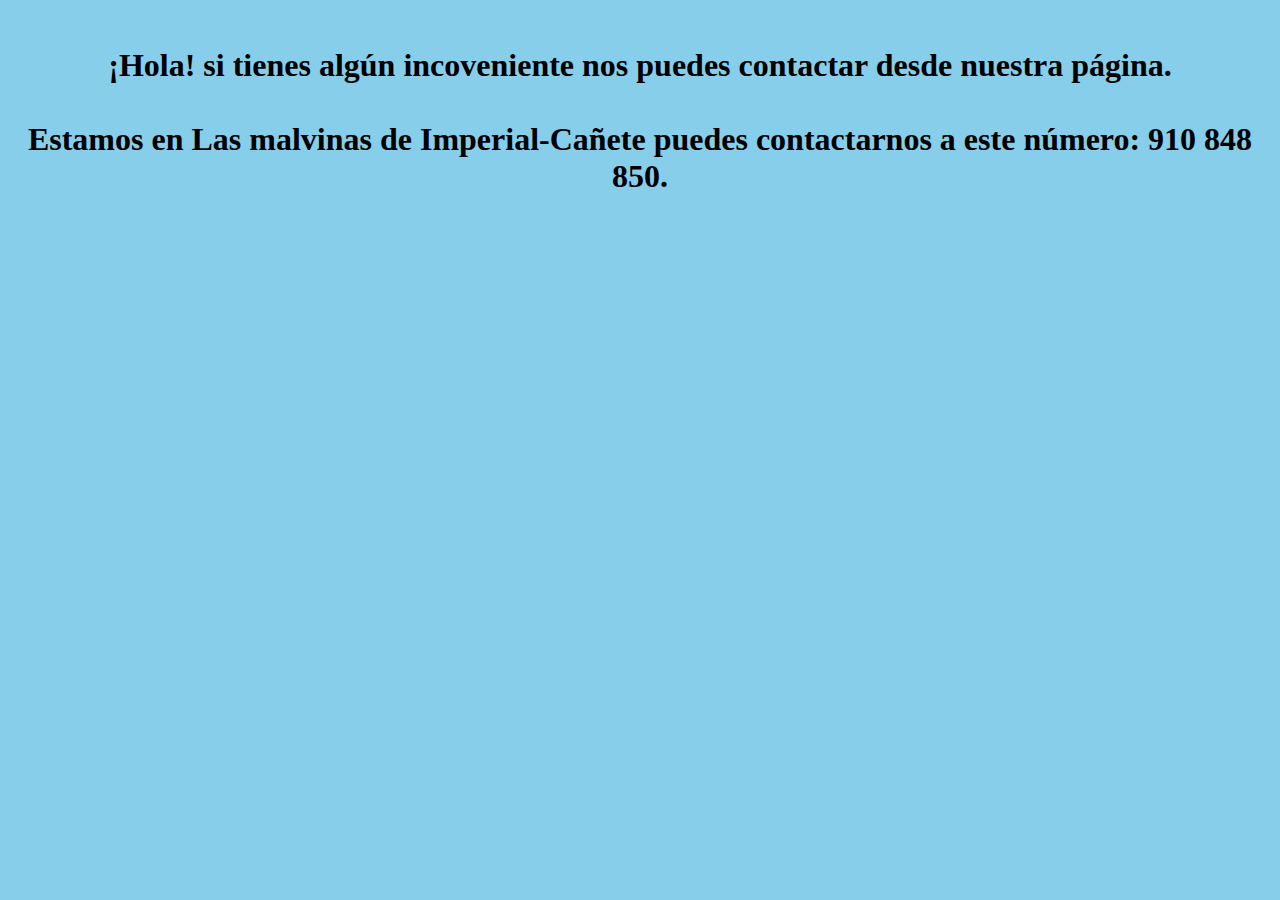
<file: Cuenca/Contacto.html>
<!DOCTYPE html>
<html lang="en">
<head>
    <meta charset="UTF-8">
    <meta name="viewport" content="width=device-width, initial-scale=1.0">
    <title>Document</title>
</head>
<body>
    
<style>
    body {
  background-color: skyblue;
    }
</style>


<div align="center">

    <br>


<h1>¡Hola! si tienes algún incoveniente nos puedes contactar
    desde nuestra página.    <br>

    <br>
 Estamos en Las malvinas de Imperial-Cañete puedes contactarnos a este número: 910 848 850. 
</h1>

</div>











</body>
</html>
</file>
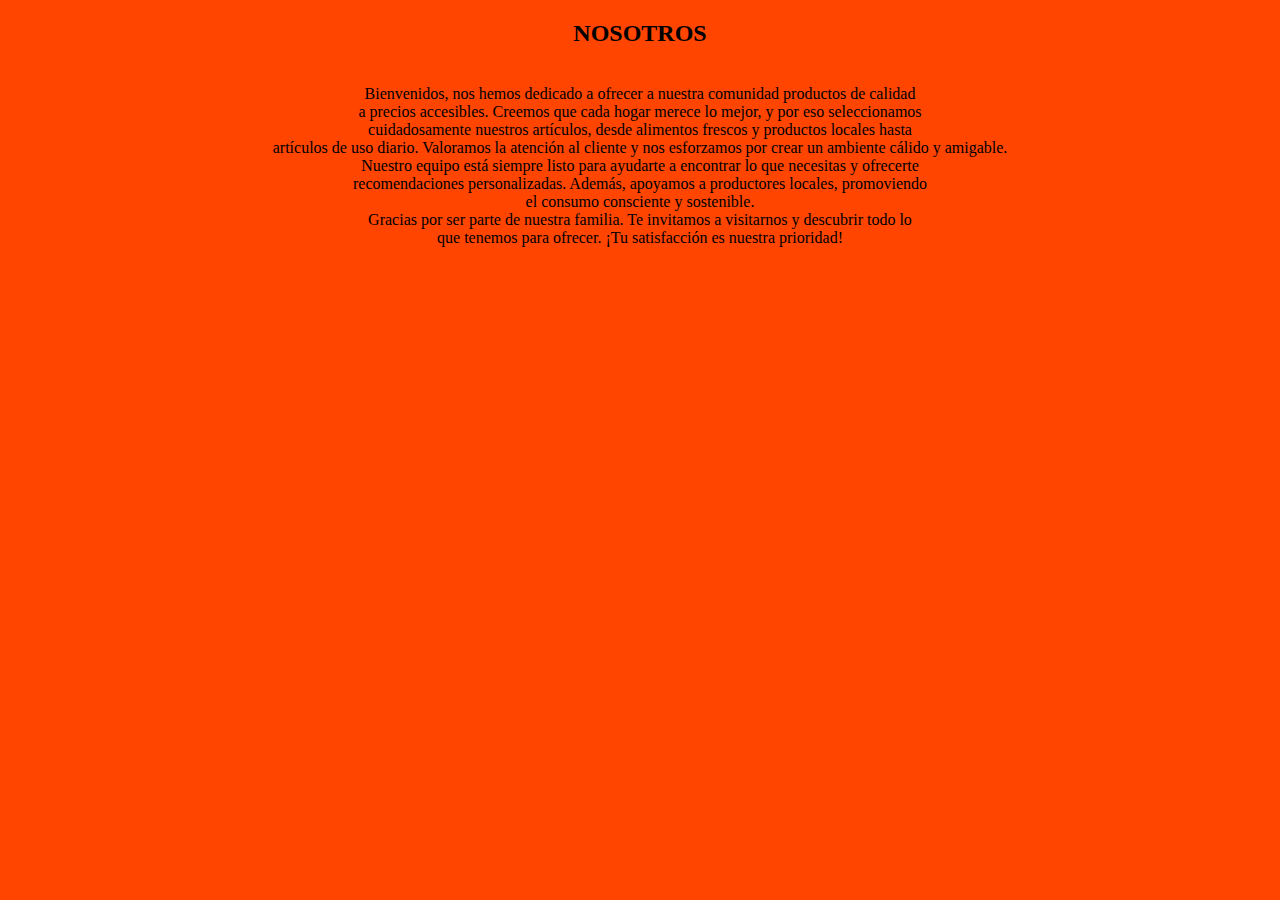
<file: Cuenca/Nosotros.html>
<!DOCTYPE html>
<html lang="en">
<head>
    <meta charset="UTF-8">
    <meta name="viewport" content="width=device-width, initial-scale=1.0">
    <title>Document</title>
    <link rel="stylesheet" href="index.html">
</head>
<body>

<style>
    body {
        background-color: orangered;
    }
</style>




   
<div align="center">
    <h2> NOSOTROS</h2>

    <br>
    
    Bienvenidos, nos hemos dedicado a ofrecer a nuestra comunidad productos de calidad  <br>
     a precios accesibles. Creemos que cada hogar merece lo mejor, y por eso seleccionamos <br>
      cuidadosamente nuestros artículos, desde alimentos frescos y productos locales hasta <br>
       artículos de uso diario.

   Valoramos la atención al cliente y nos esforzamos por crear un ambiente cálido y amigable. <br>
    Nuestro equipo está siempre listo para ayudarte a encontrar lo que necesitas y ofrecerte <br>
 recomendaciones personalizadas. Además, apoyamos a productores locales, promoviendo <br>
 el consumo consciente y sostenible. <br>

Gracias por ser parte de nuestra familia. Te invitamos a visitarnos y descubrir todo lo <br>
 que tenemos para ofrecer. ¡Tu satisfacción es nuestra prioridad!

</div>
</body>
</html>
</file>
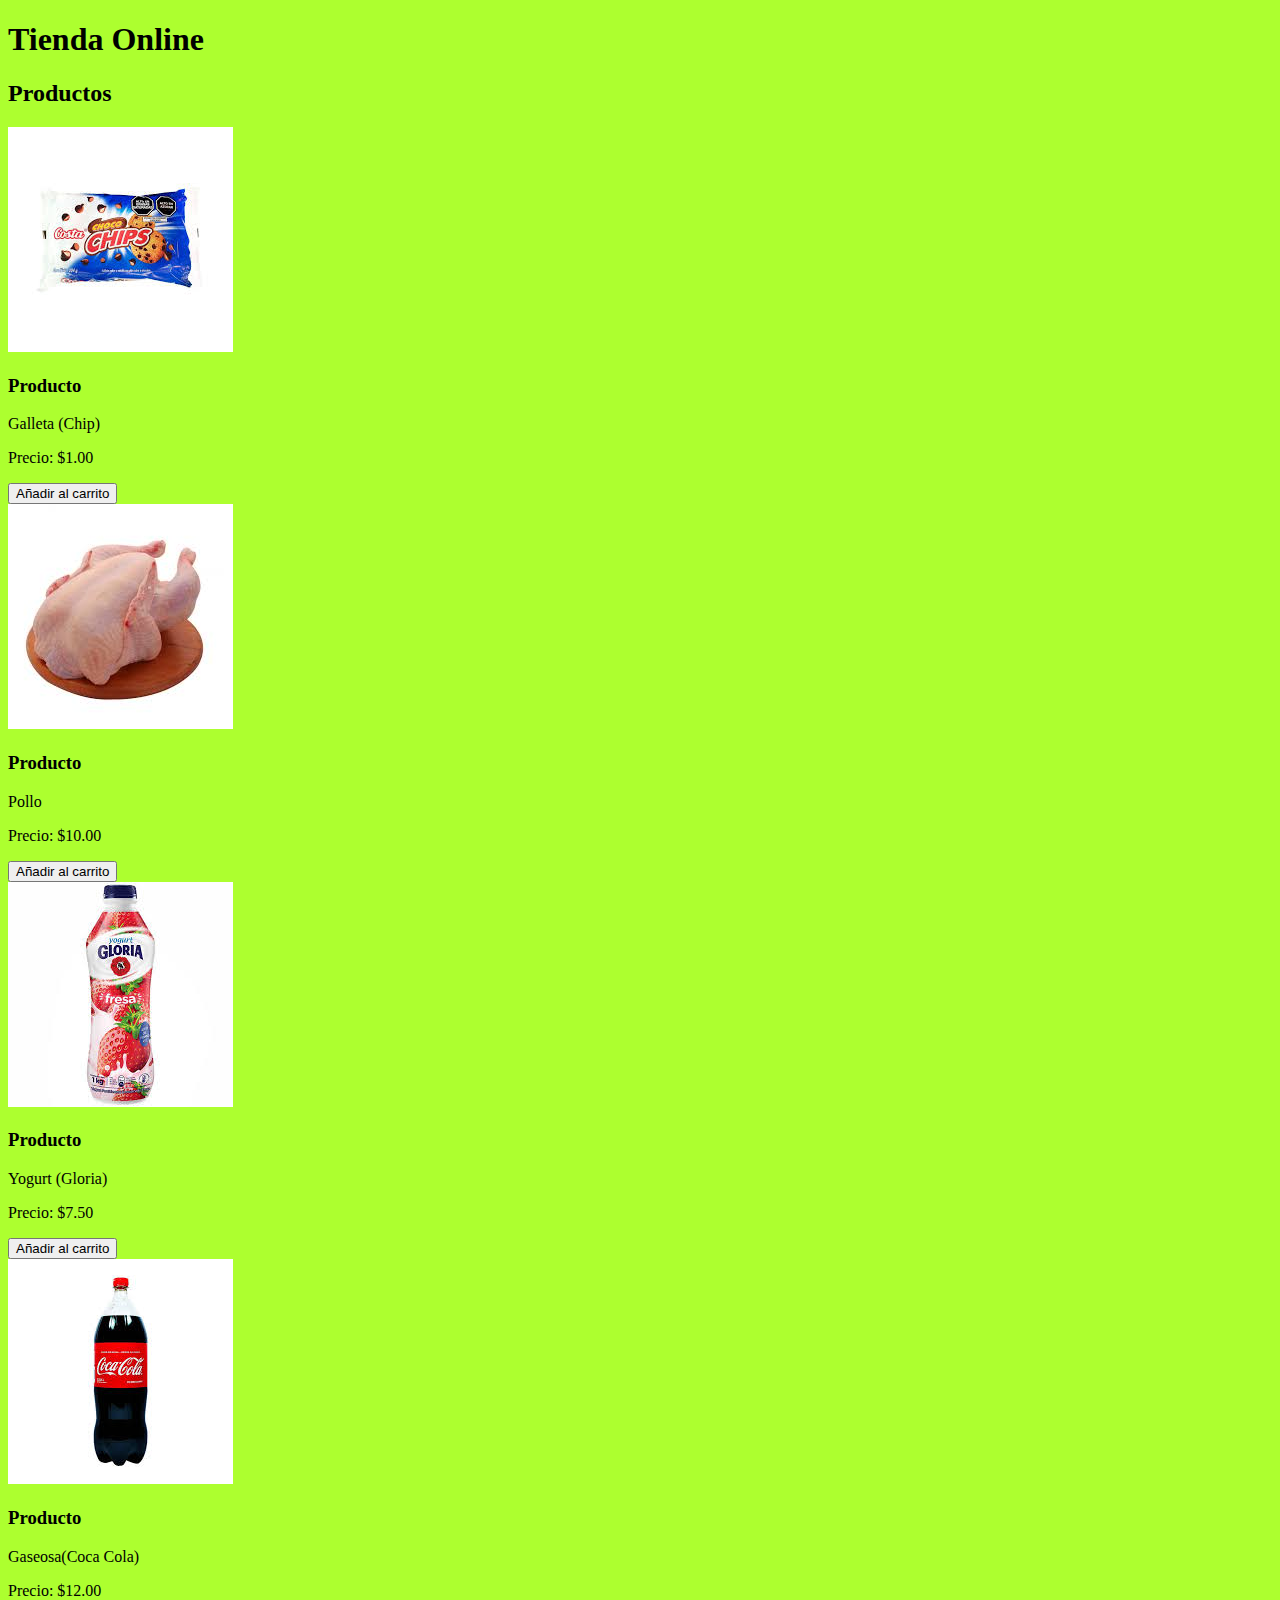
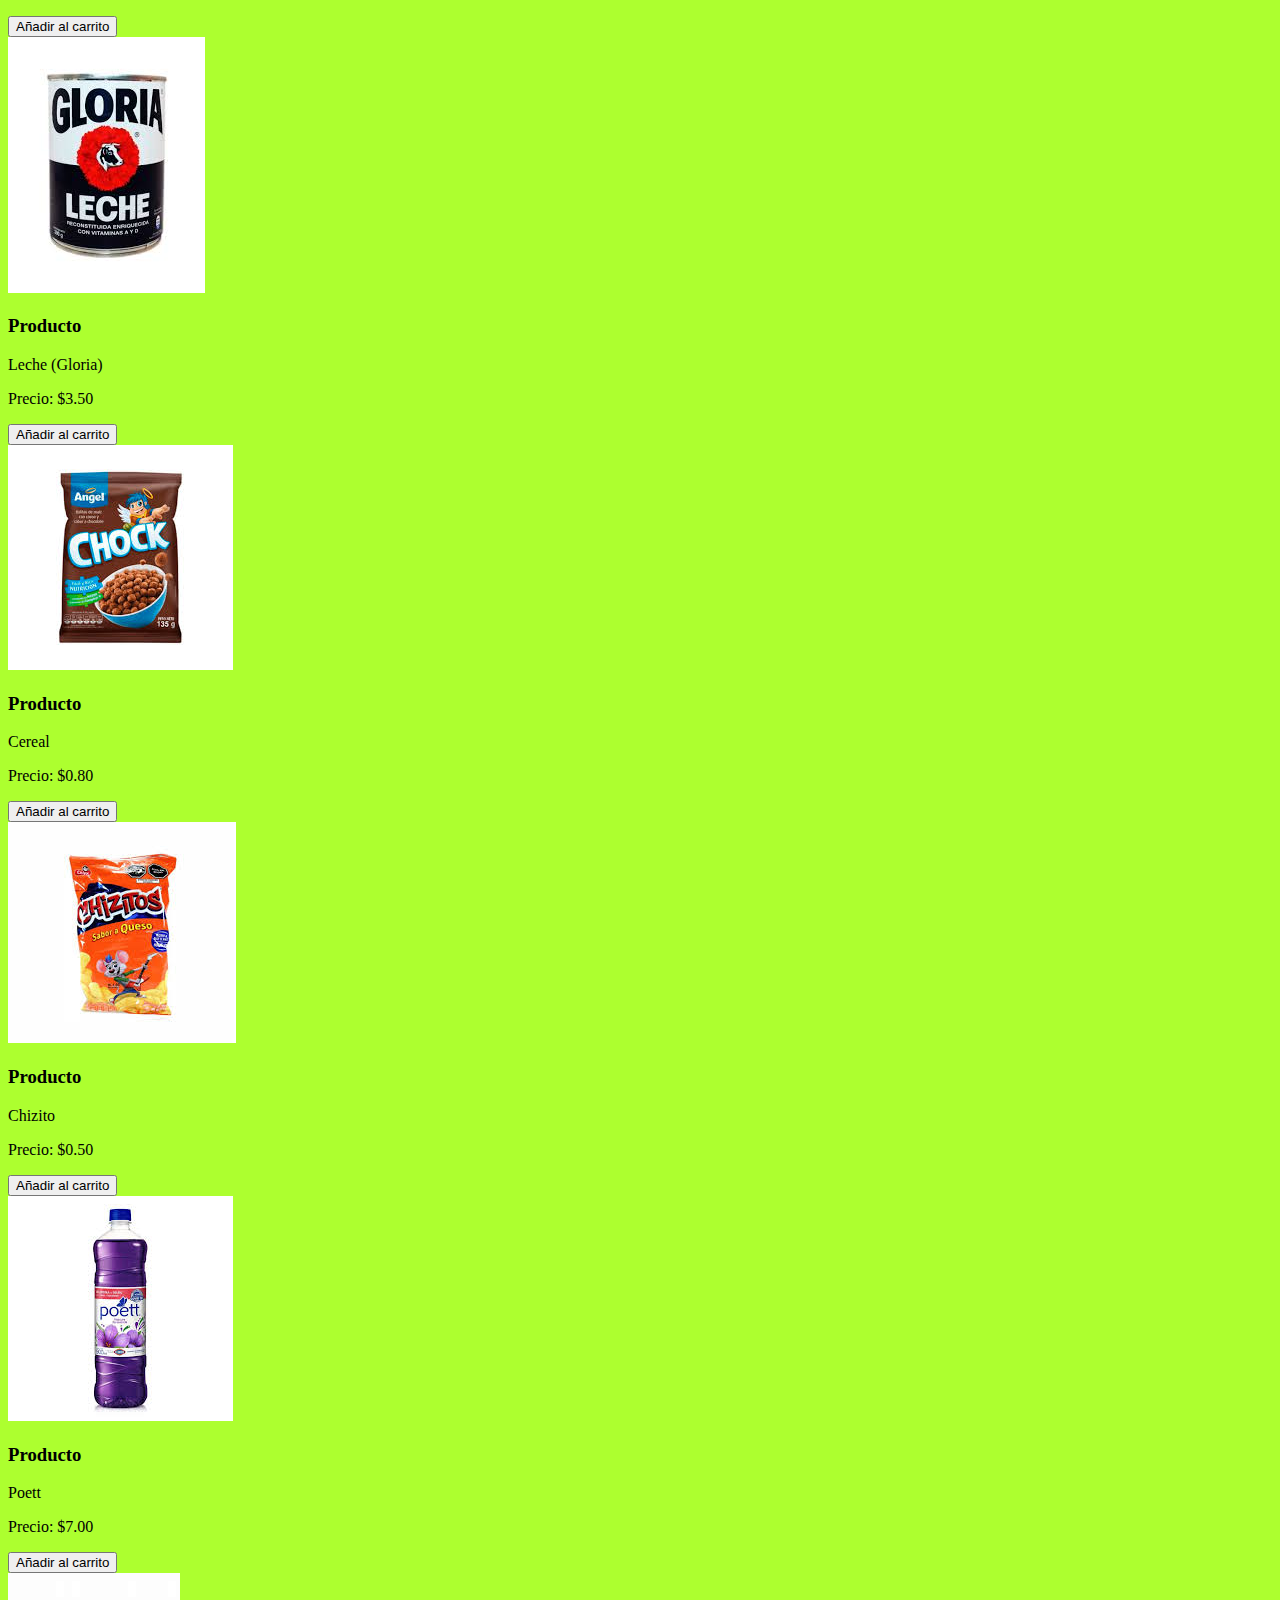
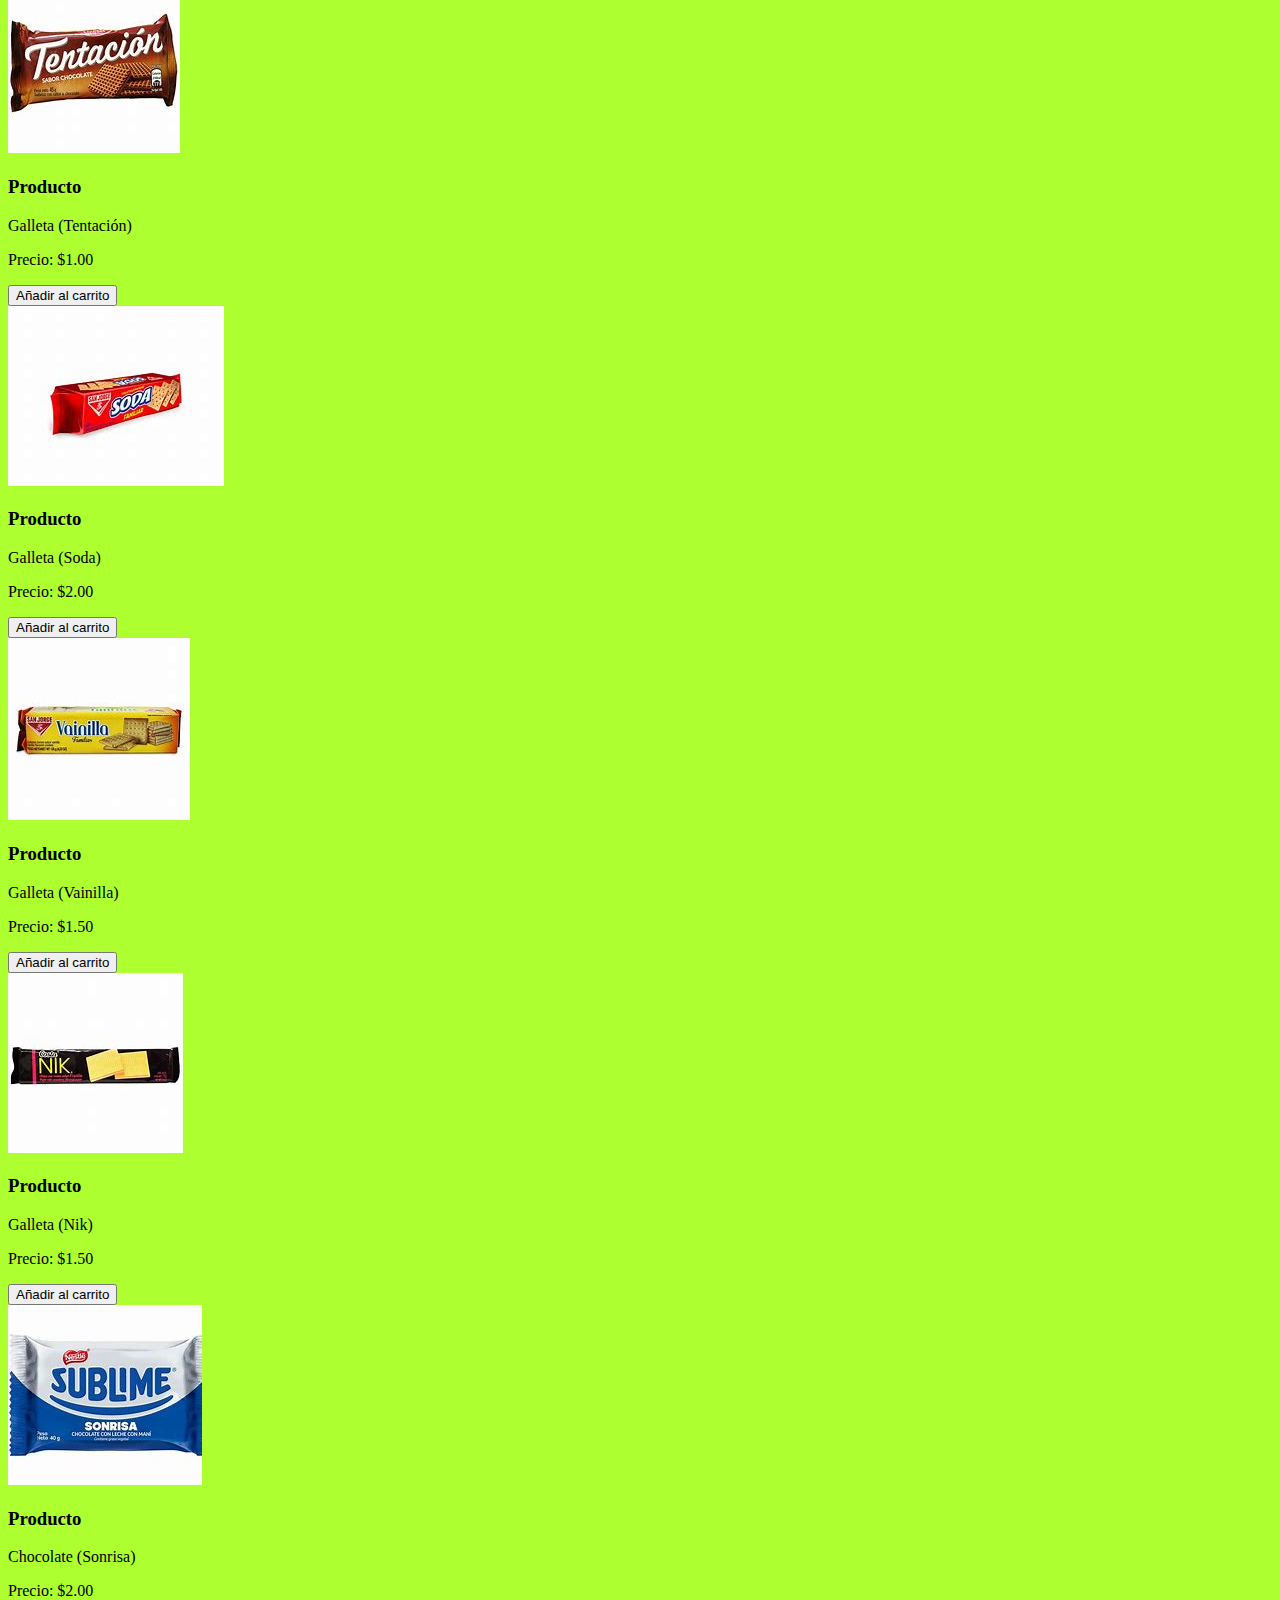
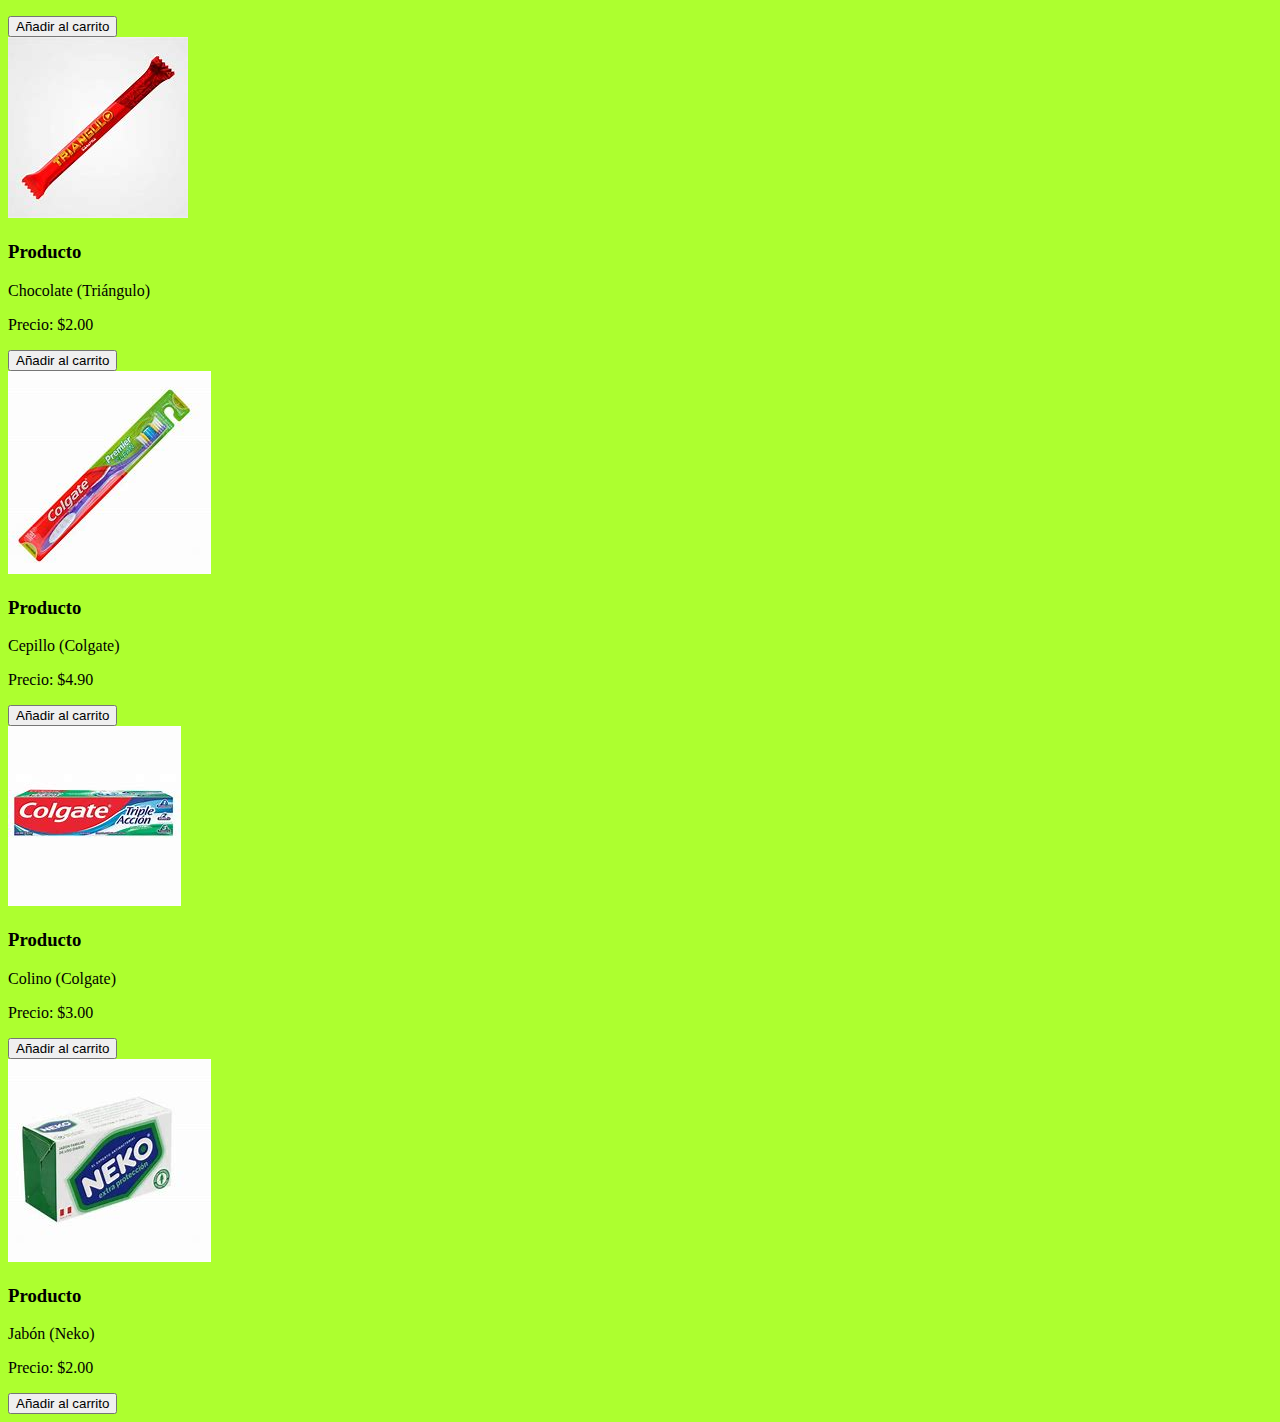
<file: Cuenca/productos.html>
<!DOCTYPE html>
<html lang="en">
<head>
  <meta charset="UTF-8">
  <meta name="viewport" content="width=device-width, initial-scale=1.0">
  <title>Productos</title>
</head>
<body>
  
<link rel="stylesheet" href="index.html">

<style>
  body {
    background-color: greenyellow;
  }
</style>


<header>
    <h1>Tienda Online</h1>
</header>
<main>
    <section class="productos">
        <h2>Productos </h2>
        <div class="producto">
            <img src="[data-uri]" alt="Producto 1">
            <h3>Producto </h3>
            <p>Galleta (Chip)</p>
            <p>Precio: $1.00</p>
            <button>Añadir al carrito</button>
        </div>
        <div class="producto">
            <img src="[data-uri]" alt="Producto 2">
            <h3>Producto </h3>
            <p>Pollo</p>
            <p>Precio: $10.00</p>
            <button>Añadir al carrito</button>
        </div>
        <div class="producto">
          <img src="[data-uri]" alt="Producto 2">
          <h3>Producto </h3>
          <p>Yogurt (Gloria)</p>
          <p>Precio: $7.50</p>
          <button>Añadir al carrito</button>
      </div>
      <div class="producto">
        <img src="[data-uri]" alt="Producto 2">
        <h3>Producto </h3>
        <p>Gaseosa(Coca Cola)</p>
        <p>Precio: $12.00</p>
        <button>Añadir al carrito</button>
    </div>
    <div class="producto">
      <img src="[data-uri]" alt="Producto 2">
      <h3>Producto</h3>
      <p>Leche (Gloria)</p>
      <p>Precio: $3.50</p>
      <button>Añadir al carrito</button>
  </div>
  <div class="producto">
    <img src="[data-uri]" alt="Producto 2">
    <h3>Producto </h3>
    <p>Cereal</p>
    <p>Precio: $0.80</p>
    <button>Añadir al carrito</button>
</div>
<div class="producto">
  <img src="[data-uri]" alt="Producto 2">
  <h3>Producto</h3>
  <p>Chizito</p>
  <p>Precio: $0.50</p>
  <button>Añadir al carrito</button>
</div>
<div class="producto">
<img src="[data-uri]" alt="Producto 2">
<h3>Producto </h3>
<p>Poett</p>
<p>Precio: $7.00</p>
<button>Añadir al carrito</button>
</div>

<div class="producto">
  <img src="image.png" alt="Producto 2">
  <h3>Producto </h3>
  <p>Galleta (Tentación)</p>
  <p>Precio: $1.00</p>
  <button>Añadir al carrito</button>
  </div>

  <div class="producto">
    <img src="image copy 5.png" alt="Producto 2">
    <h3>Producto </h3>
    <p>Galleta (Soda)</p>
    <p>Precio: $2.00</p>
    <button>Añadir al carrito</button>
    </div>
    <div class="producto">
      <img src="image copy 2.png" alt="Producto 2">
      <h3>Producto </h3>
      <p>Galleta (Vainilla)</p>
      <p>Precio: $1.50</p>
      <button>Añadir al carrito</button>
      </div>
      <div class="producto">
        <img src="image copy 3.png" alt="Producto 2">
        <h3>Producto </h3>
        <p>Galleta (Nik)</p>
        <p>Precio: $1.50</p>
        <button>Añadir al carrito</button>
        </div>
        <div class="producto">
          <img src="image copy 4.png" alt="Producto 2">
          <h3>Producto </h3>
          <p>Chocolate (Sonrisa)</p>
          <p>Precio: $2.00</p>
          <button>Añadir al carrito</button>
          </div>
          <div class="producto">
            <img src="image copy 6.png" alt="Producto 2">
            <h3>Producto </h3>
            <p>Chocolate (Triángulo)</p>
            <p>Precio: $2.00</p>
            <button>Añadir al carrito</button>
            </div>
            <div class="producto">
              <img src="image copy 7.png" alt="Producto 2">
              <h3>Producto </h3>
              <p>Cepillo (Colgate)</p>
              <p>Precio: $4.90</p>
              <button>Añadir al carrito</button>
              </div>
              <div class="producto">
                <img src="image copy 8.png" alt="Producto 2">
                <h3>Producto </h3>
                <p>Colino (Colgate)</p>
                <p>Precio: $3.00</p>
                <button>Añadir al carrito</button>
                </div>
                <div class="producto">
                  <img src="image copy 9.png" alt="Producto 2">
                  <h3>Producto </h3>
                  <p>Jabón (Neko)</p>
                  <p>Precio: $2.00</p>
                  <button>Añadir al carrito</button>
                  </div>
</body>
</html>
</file>
